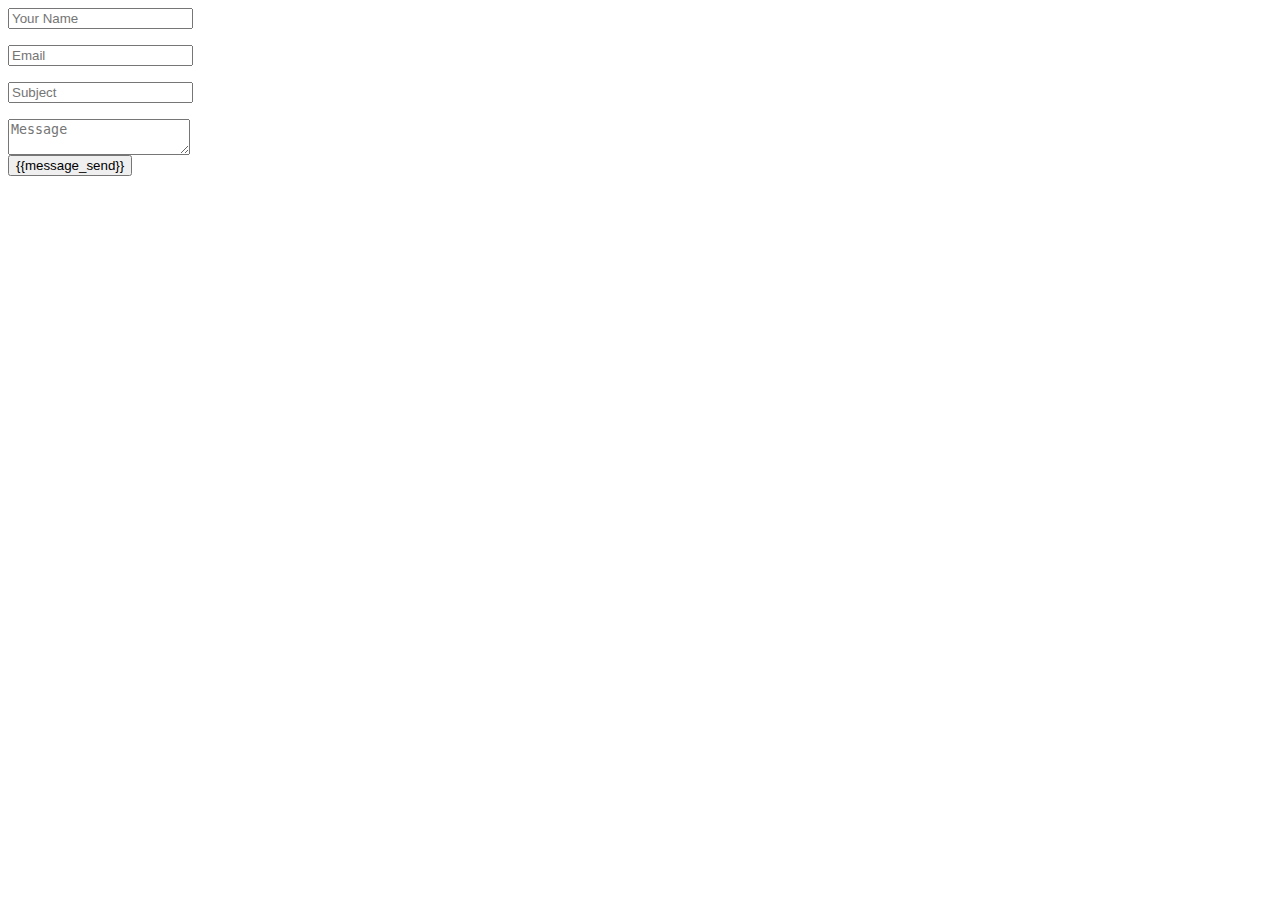
<file: src/main/resources/public/index.html>
<html>
    <head></head>
    <body>
    <form role="form" id="contactForm">

        <div class="form-group control-group">
            <div class="controls">
                <p class="help-block"></p>
                <input type="text" class="form-control" placeholder="Your Name" id="vistorname" data-validation-required-message="Please enter your first name." aria-invalid="false">
            </div>
        </div>

        <div class="form-group control-group">
            <div class="controls">
                <p class="help-block"></p>
                <input type="email" class="form-control" placeholder="Email" id="vistoremail" data-validation-required-message="Please enter your email address." aria-invalid="false">
            </div>
        </div>

        <div class="form-group control-group">
            <div class="controls">
                <p class="help-block"></p>
                <input type="text" class="form-control" placeholder="Subject" id="vistorsubject" data-validation-required-message="Please enter your last name." aria-invalid="false">
            </div>
        </div>

        <div class="form-group control-group">
            <div class="controls">
                <p class="help-block"></p>
                                            <textarea class="form-control" placeholder="Message" id="vistormessage" data-validation-required-message="Please enter some message." aria-invalid="false"
                                                      ms-duplex="message_issue"></textarea>
            </div>
        </div>

        <div class="form-group">
            <button class="btn btn-primary" type="button" onclick="contact_send()">{{message_send}}</button>
        </div>
    </form>
    </body>
    <script src="http://code.jquery.com/jquery-2.1.3.min.js" type="text/javascript" language="javascript"></script>
    <script type="text/javascript" language="javascript">
        function contact_send(){
            $.ajax({url:"/send_mail.html", method:"POST",
                data: {
                    name: $("input#vistorname").val(),
                    email:  $("input#vistoremail").val(),
                    subject:     $("input#vistorsubject").val(),
                    message:   $("textarea#vistormessage").val()
                },
                success:function(data){
                    // Success message
                    if(data.indexOf("success") > 0){
                        $('.contact-alert').html("<div class='alert alert-success'>");
                        $('.contact-alert > .alert-success').html("<button type='button' class='close' data-dismiss='alert' aria-hidden='true'><i class='fa fa-times'></i></button><strong>Your message has been sent.</strong></div>");
                        $('#contactForm').trigger("reset");
                        //alert("Send mail successfully.");
                    }
                    else{ this.error(data);}
                },
                error: function(data){
                    // Fail message
                    $('.contact-alert').html("<div class='alert alert-danger'>");
                    $('.contact-alert > .alert-danger').html("<button type='button' class='close' data-dismiss='alert' aria-hidden='true'><i class='fa fa-times'></i></button><strong>Sorry, it seems that my mail server is not responding. Please try again later!</strong></div>");
                    //alert("Send mail fail.");
                }
            });
        }
    </script>
</html>
</file>
